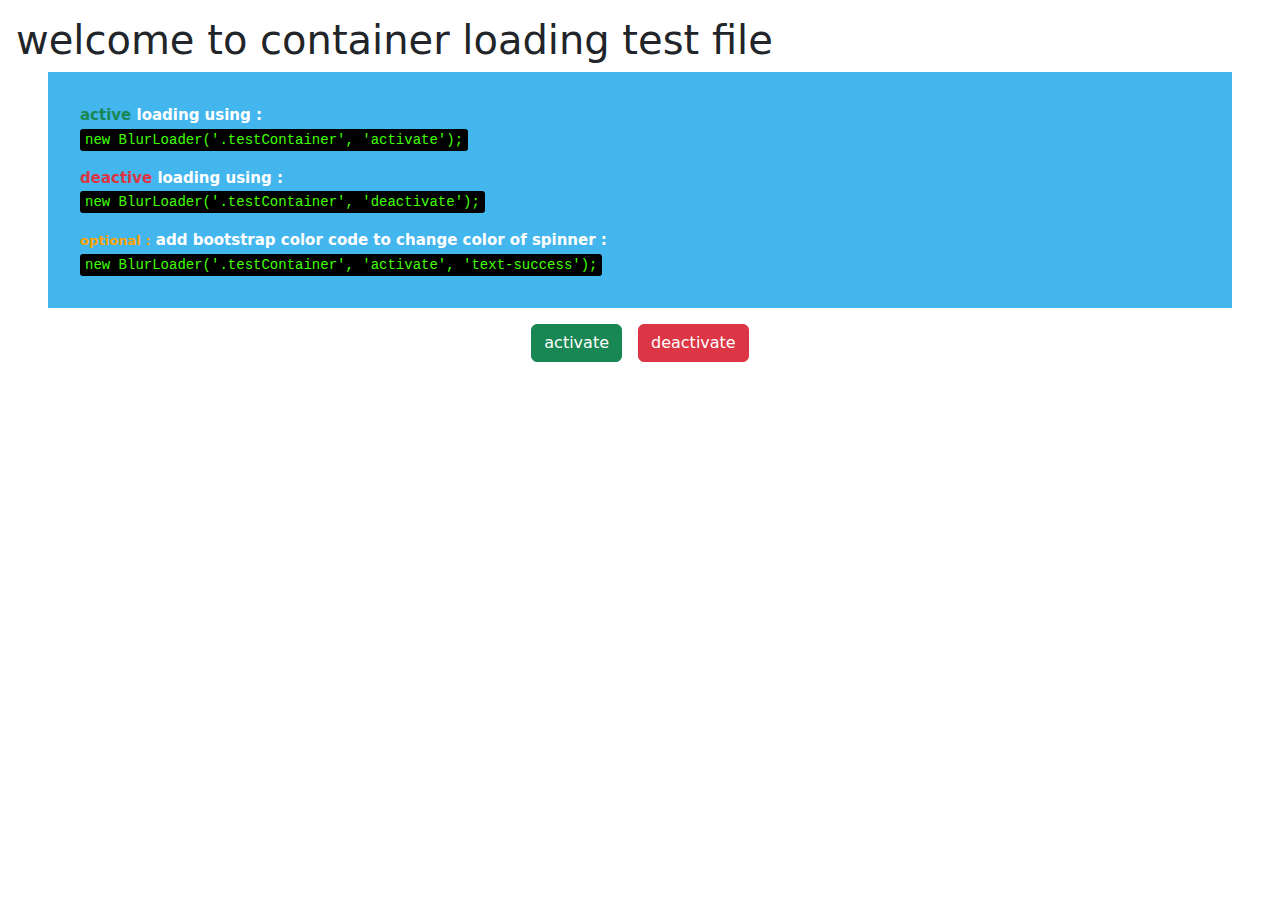
<file: index.html>
<!doctype html>
<html lang="en">
    <head>
        <meta charset="utf-8">
        <meta name="viewport" content="width=device-width, initial-scale=1">
        <title>container loading demo</title>
        <link href="https://cdn.jsdelivr.net/npm/bootstrap@5.3.3/dist/css/bootstrap.min.css" rel="stylesheet" integrity="sha384-QWTKZyjpPEjISv5WaRU9OFeRpok6YctnYmDr5pNlyT2bRjXh0JMhjY6hW+ALEwIH" crossorigin="anonymous">
        <link rel="stylesheet" href="./style.css">
    </head>

    <body>
        <h1>welcome to container loading test file</h1>


        <div class="testContainer">
            <p><span class="text-success">active</span> loading using : </p> 
            <code><a href="javascript:activeLoading();">new BlurLoader('.testContainer', 'activate');</a></code>

            <p><span class="text-danger">deactive</span> loading using : </p>
            <code><a href="javascript:deactiveLoading();">new BlurLoader('.testContainer', 'deactivate');</a></code>

            <p><small>optional :</small> add bootstrap color code to change color of spinner : </p>
            <code><a href="javascript:activeColorfulLoading();">new BlurLoader('.testContainer', 'activate', 'text-success');</a></code>
        </div>

        <div class="btn-container">
            <button class="btn btn-success" onclick="activeLoading()">
                activate
            </button>
            
            <button class="btn btn-danger" onclick="deactiveLoading()">
                deactivate
            </button>
        </div>

        <!-- requirements  -->
        <script src="https://code.jquery.com/jquery-3.7.1.min.js" integrity="sha256-/JqT3SQfawRcv/BIHPThkBvs0OEvtFFmqPF/lYI/Cxo=" crossorigin="anonymous"></script>
        <script src="https://cdn.jsdelivr.net/npm/bootstrap@5.3.3/dist/js/bootstrap.bundle.min.js" integrity="sha384-YvpcrYf0tY3lHB60NNkmXc5s9fDVZLESaAA55NDzOxhy9GkcIdslK1eN7N6jIeHz" crossorigin="anonymous"></script>
        <script src="./containerLoading.js" ></script>
        <!-- requirements -->

        <script>
            function activeLoading() {
                new BlurLoader('.testContainer', 'activate'); // main code for activate
            }
            
            function activeColorfulLoading() {
                new BlurLoader('.testContainer', 'activate', 'text-danger'); // main code for activate with color
            }
            
            function deactiveLoading() {
                new BlurLoader('.testContainer', 'deactivate'); // main code for deactivate
            }
        </script>
    </body>
</html>
</file>
<file: style.css>
body {
  padding: 16px;
}

.testContainer {
  background: #43b6ed;
  margin: 0px 32px;
  padding: 32px;
}

.testContainer p {
  color: #fff;
  font-size: 15px;
  font-weight: 700;
  margin: 16px 0px 0px;
}

.testContainer p:first-child {
  margin: 0px;
}

.testContainer code {
  background-color: #000;
  padding: 3px 5px;
  border-radius: 3px;
}

.testContainer code a {
  text-decoration: none;
  color: #41ff00;
}

.testContainer p small {
  color: orange;
}

.btn-container {
  display: flex;
  align-items: center;
  justify-content: center;
  gap: 16px;
  margin: 16px 32px;
}

@media screen and (max-width: 540px) {
  .testContainer {
      margin: 0px;
      padding: 24px 16px;
  }
}
</file>
